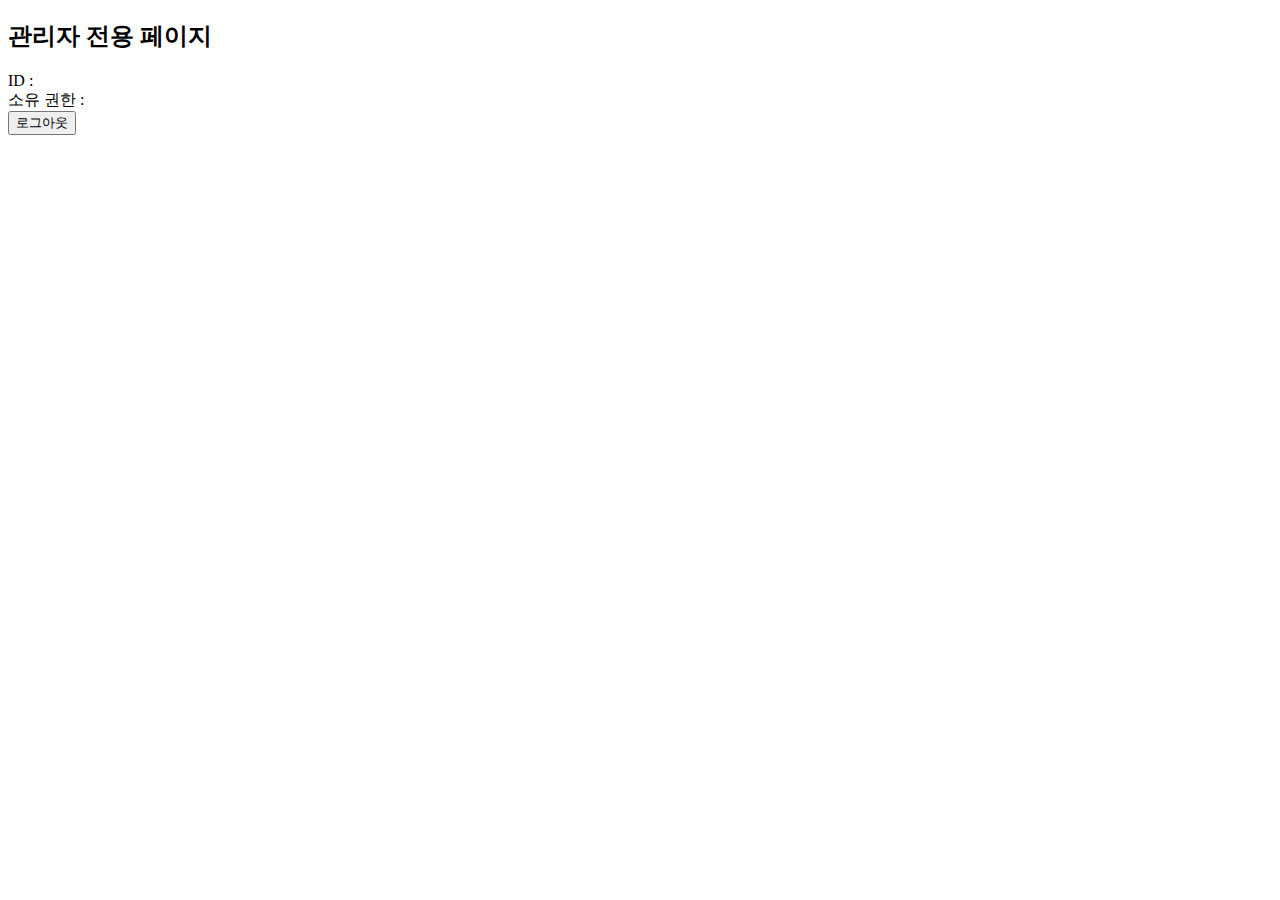
<file: FirstSpringSecurity/src/main/resources/templates/admin.html>
<!DOCTYPE html>
<html xmlns="http://www.w3.org/1999/xhtml" xmlns:sec="https://www.thymeleaf.org/thymeleaf-extras-springsecurity3">
<head>
  <meta charset="UTF-8">
  <title>admin</title>
</head>
<body>
<h2>관리자 전용 페이지</h2>
ID : <span sec:authentication="name"></span> <br>
소유 권한 : <span sec:authentication="authorities"></span> <br>

<form id="logout" action="/logout" method="POST">
  <input type="hidden" th:name="${_csrf.parameterName}" th:value="${_csrf.token}" />
  <input type="submit" value="로그아웃"/>
</form>
</body>
</html>
</file>
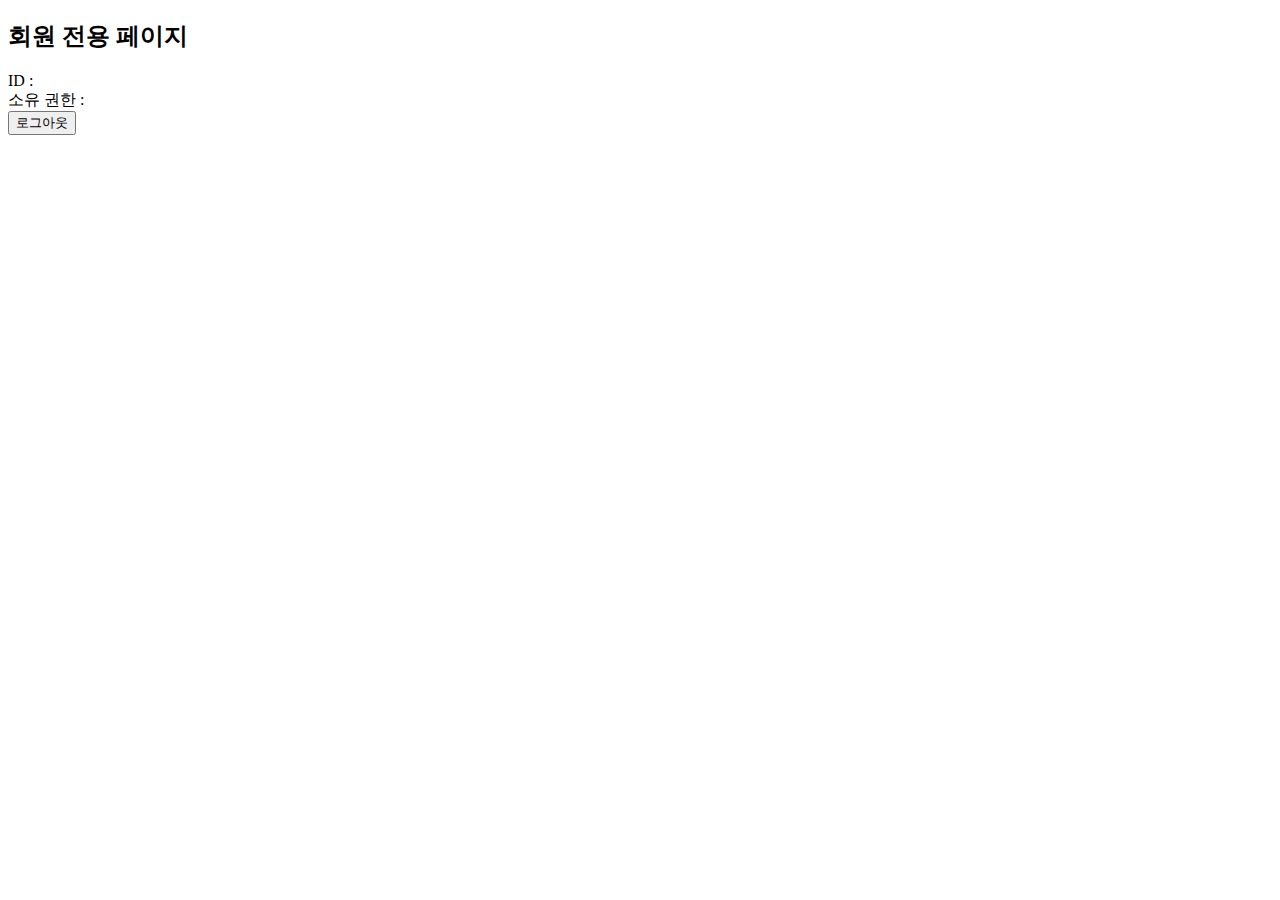
<file: FirstSpringSecurity/src/main/resources/templates/main.html>
<!DOCTYPE html>
<html xmlns="http://www.w3.org/1999/xhtml"
      xmlns:sec="https://www.thymeleaf.org/thymeleaf-extras-springsecurity3"
      xmlns:th="http://www.w3.org/1999/xhtml">
<head>
  <title>main</title>
</head>
<body>
<h2>회원 전용 페이지</h2>
ID : <span sec:authentication="name"></span> <br>
소유 권한 : <span sec:authentication="authorities"></span> <br>

<form id="logout" action="/logout" method="POST">
  <input type="hidden" th:name="${_csrf.parameterName}" th:value="${_csrf.token}" />
  <input type="submit" value="로그아웃"/>
</form>

</body>
</html>
</file>
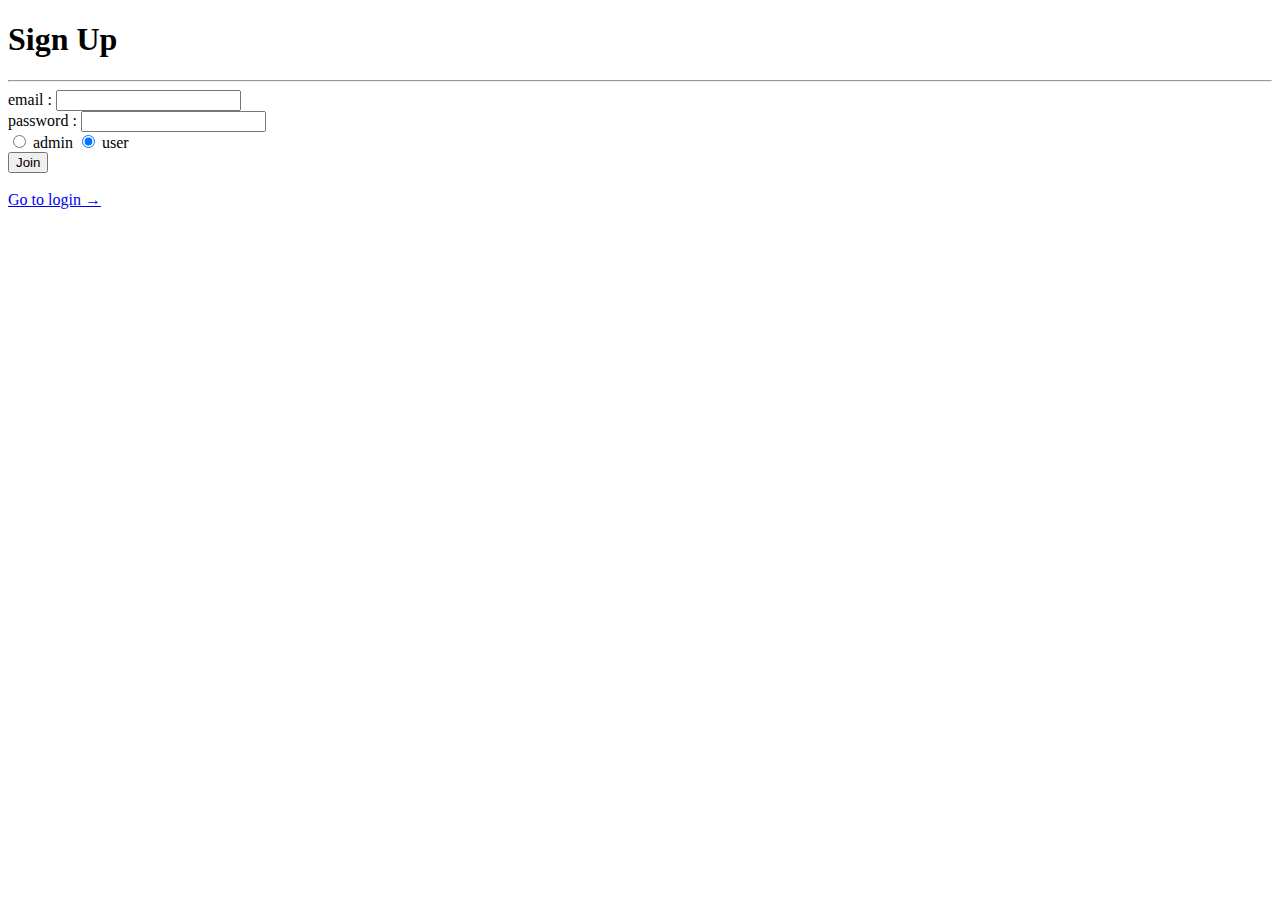
<file: FirstSpringSecurity/src/main/resources/templates/signup.html>
<!DOCTYPE html>
<html lang="en" xmlns:th="http://www.w3.org/1999/xhtml">
<head>
  <meta charset="UTF-8">
  <title>sign up</title>
</head>
<body>
<h1>Sign Up</h1> <hr>

<form th:action="@{/user}" method="POST">
  email : <input type="text" name="email"> <br>
  password : <input type="password" name="password"> <br>
  <input type="radio" name="auth" value="ROLE_ADMIN,ROLE_USER"> admin
  <input type="radio" name="auth" value="ROLE_USER" checked="checked"> user <br>
  <button type="submit">Join</button>
</form> <br>

<a href="/login">Go to login →</a>
</body>
</html>
</file>
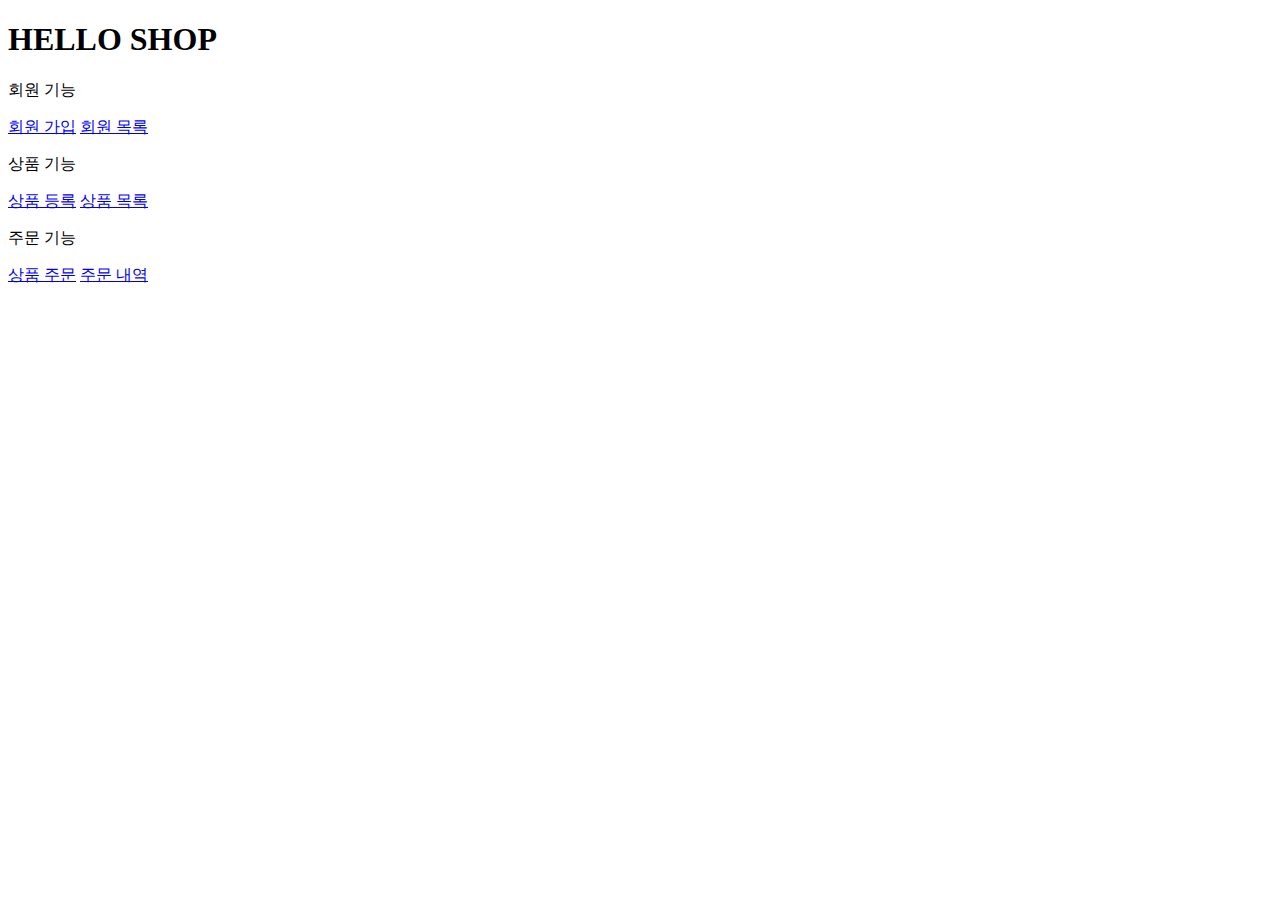
<file: jpashop/src/main/resources/templates/home.html>
<!DOCTYPE html>
<html xmlns:th="http://www.thymeleaf.org">
<head th:replace="fragments/header :: header">
    <title>Hello</title>
    <meta http-equiv="Content-Type" content="text/html; charset=UTF-8" />
</head>

<body>

<div class="container">

    <div th:replace="fragments/bodyHeader :: bodyHeader" />

    <div class="jumbotron"> <h1>HELLO SHOP</h1>
        <p class="lead">회원 기능</p> <p>
            <a class="btn btn-lg btn-secondary" href="/members/new">회원 가입</a>
            <a class="btn btn-lg btn-secondary" href="/members">회원 목록</a> </p>
        <p class="lead">상품 기능</p> <p>
            <a class="btn btn-lg btn-dark" href="/items/new">상품 등록</a>
            <a class="btn btn-lg btn-dark" href="/items">상품 목록</a> </p>
        <p class="lead">주문 기능</p> <p>
            <a class="btn btn-lg btn-info" href="/order">상품 주문</a>
            <a class="btn btn-lg btn-info" href="/orders">주문 내역</a> </p>
    </div>

    <div th:replace="fragments/footer :: footer" />

</div> <!-- /container -->

</body>
</html>
</file>
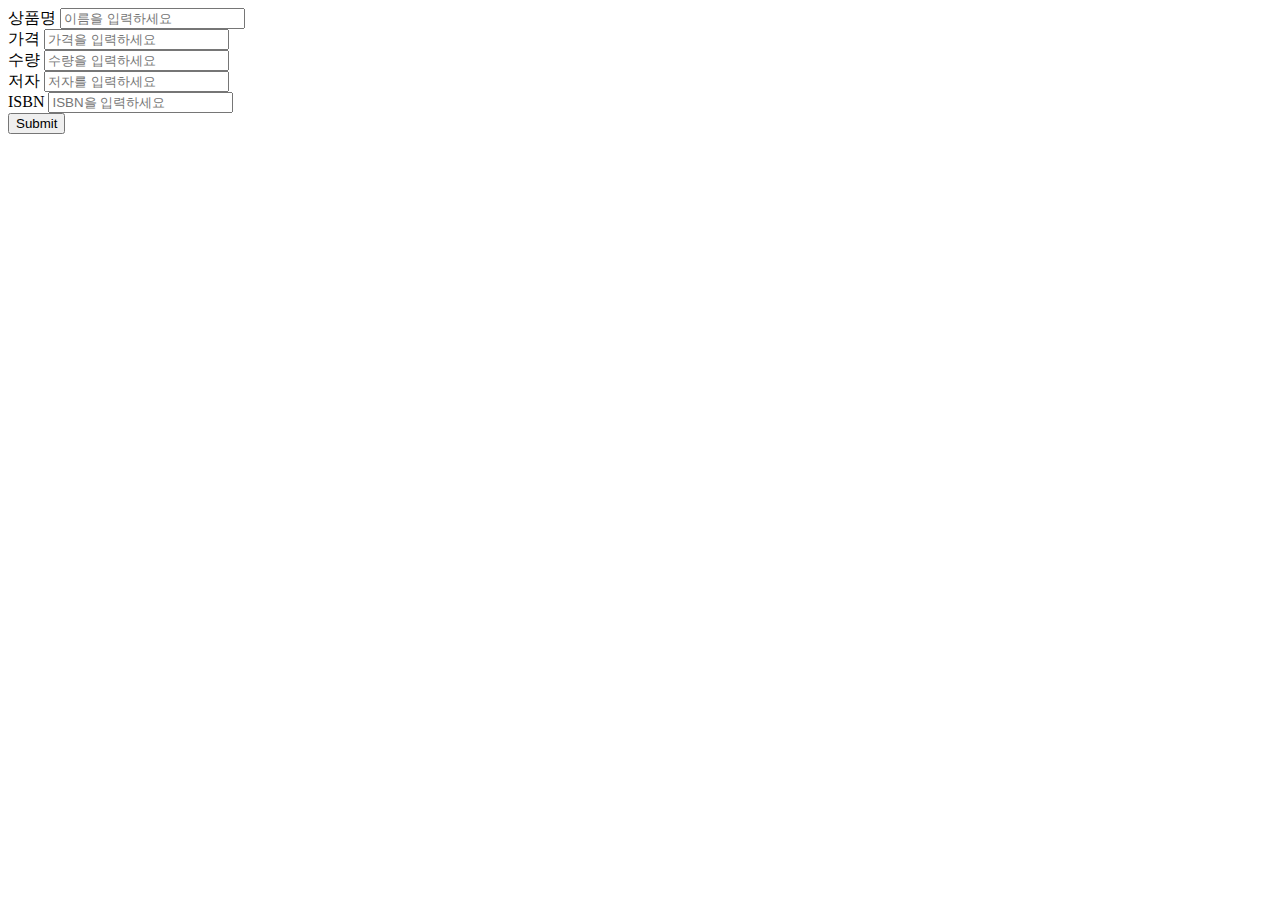
<file: jpashop/src/main/resources/templates/items/createItemForm.html>
<!DOCTYPE html>
<html xmlns:th="http://www.thymeleaf.org">
<head th:replace="fragments/header :: header" />
<body>
<div class="container">
    <div th:replace="fragments/bodyHeader :: bodyHeader"/>
    <form th:action="@{/items/new}" th:object="${form}" method="post">
        <div class="form-group">
            <label th:for="name">상품명</label>
            <input type="text" th:field="*{name}" class="form-control"
                   placeholder="이름을 입력하세요"> </div>
        <div class="form-group">
            <label th:for="price">가격</label>
            <input type="number" th:field="*{price}" class="form-control" placeholder="가격을 입력하세요">
        </div>
        <div class="form-group">
            <label th:for="stockQuantity">수량</label>
            <input type="number" th:field="*{stockQuantity}" class="form-control" placeholder="수량을 입력하세요"> </div>
        <div class="form-group">
            <label th:for="author">저자</label>
            <input type="text" th:field="*{author}" class="form-control"
                   placeholder="저자를 입력하세요"> </div>
        <div class="form-group">
            <label th:for="isbn">ISBN</label>
            <input type="text" th:field="*{isbn}" class="form-control"
                   placeholder="ISBN을 입력하세요"> </div>
        <button type="submit" class="btn btn-primary">Submit</button>
    </form>
    <br/>
    <div th:replace="fragments/footer :: footer" />
</div> <!-- /container -->
</body>
</html>
</file>
